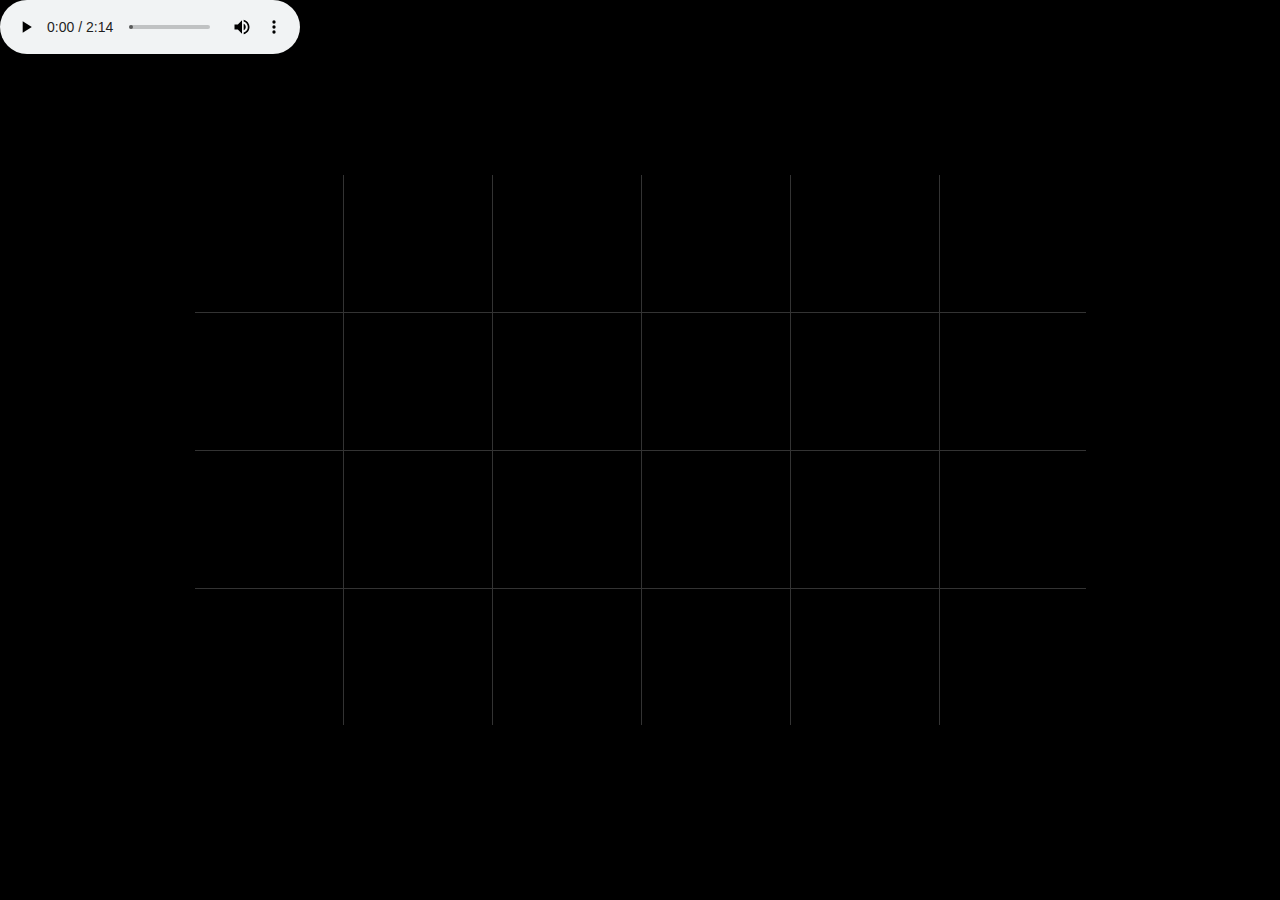
<file: Juego/web/index.html>
<!DOCTYPE HTML PUBLIC ">
<html>
<head>
<title>Weißer Hase</title>
<meta http-equiv="Content-Type" content="text/html; charset=utf-8">
<meta http-equiv="imagetoolbar" content="no">
<style type="text/css">


	html {
		overflow: hidden;
	}
	body {
		position: absolute;
		margin: 0px;
		padding: 0px;
		width: 100%;
		height: 100%;
		background:#000;
	}
	#screen {
		position: absolute;
		width: 891px;/* tamanio de la imagenes */
		height: 550px;
		left: 50%;
		top: 50%;
		margin-left:-445px;
		margin-top:-275px;
		background: #111;
		overflow: hidden;
	}
	#screen .grid {
		position: absolute;
		background: #333;
		font-size: 0px;
		overflow: hidden;
	}
	#screen .txt {
		position: absolute;
		font-size: 14px; /* Letra tamanio*/
		color: #fff;
		font-family: arial;
		overflow: hidden;
                height: 200px;
	}
	#screen .menu {
		position: absolute;
		font-size: 11px;
		color: #fff;
		font-family: arial;
		overflow: hidden;
		cursor: pointer;
	}
	#screen .menubackgroundcolor {
		opacity: 0.7;
		filter: alpha(opacity=70);
	}
	#screen .wrapper {
		position:absolute;
		left: 2%;
		top: 2%;
		width: 96%;
		height: 200px;
		overflow: hidden;
	}
	#screen .wrapper img {
		float: left;
		margin-right: 6px;
		margin-bottom: 0px;
	}
	#screen h1 {
		position:relative;
		top: 20px;
		width: 100%;
		text-align: center;
		letter-spacing: 0px;
		font-size: 2.5em;
	}
	#screen .menucontent {
		position: absolute;
		width: 100%;
		text-align: center;
		font-size: 128px;
		letter-spacing: 0px;
		font-weight: bold;
		top: -10px;
	}
	#screen .submenucontent {
		position: absolute;
		width: 100%;
		height: 100%;
	}

	#screen .submenutitle {
		position: absolute;
		top: -12px;
		font-size: 50px;
		font-weight: bold;
	}
	#screen .submenu {
		position: absolute;
		width: 100%;
		top: 55px;
	}

	#screen .submenuline {
		position: relative;
		height: 18px;
		font-size: 14px;
		margin-top: 1px;
	}

	#screen .lineover {
		background: #fff;
		color: #0064a0;
		font-weight: bold;
	}

	#loader {
		position:absolute;
		left: 50%;
		top: 50%;
		width: 50px;
		margin-left: -25px;
		margin-top: -14px;
		text-align: center;
		font-family: arial;
		font-size: 24px;
		font-weight: bold;
		color: #fff;
		background: #000;
		outline: #111 solid 3px;
		opacity: 0.6;
		filter: alpha(opacity=60);
		z-index: 1000;
	}
	#htmlBank {
		display: none;
		visibility: hidden;
	}
</style>

<script type="text/javascript">

var dp = function ()
{
	// private variables
	var object = {
			cell: [],
			menu: [],
			text: []
		},
		scr, imagesPath, params, fullImage, loader,
		P, Pn, Pt, lastMenuOver, pc, backgroundImage,
		preload, mibar, nx, ny, nw, nh, sw, sh;

	/* ===== append HTML Element function ==== */
	var appendHTML = function (p)
	{
		var i, object = document.createElement(p.tagName);   // create HTML element
		for (i in p.attributes) object[i] = p.attributes[i]; // copy attributes
		for (i in p.style) object.style[i] = p.style[i];     // copy style properties
		if (p.parentNode) p.parentNode.appendChild(object);  // insert object
		return object;
	};
	/* ===== copy JS object ==== */
	var clone = function (obj)
	{
		if (typeof(obj) != "object" || obj == null) return obj;
		var newObj = obj.constructor();
		for (var i in obj) newObj[i] = clone(obj[i]);
		return newObj;
	}
	/* ==== text constructor ==== */
	var Text = function ()
	{
		// text content
		this.div = appendHTML({
			parentNode: scr,
			tagName: "div",
			attributes:
			{
				className: "txt",
				onmouseover: function () { hideLastMenu(); }
			}
		});
		this.css = this.div.style;
	};

	Text.prototype =
	{
		/* ==== start typewriter ==== */
		startTypewriter: function (t)
		{
			this.k = 0;
			this.html = t.id ? (
				document.getElementById(t.id) ?
					document.getElementById(t.id).innerHTML : t.id + " undefined"
			) : t.html + " ";
			this.html = this.html.replace(/\n/g, "");
			this.l    = this.html.length;
			this.css.visibility = "visible";
			this.css.left       = Math.round(t.x * sw) + "px";
			this.css.top        = Math.round(t.y * sh) + "px";
			this.css.width      = Math.round(t.w * sw) + "px";
			this.css.height     = Math.round(t.h * sh) + "px";
			this.div.innerHTML  = "";
			// typewriter loop
			var self = this;
			this.interval = setInterval(
				function () { self.typeLoop(); }
			, 32);
		},

		/* ==== skip HTML tag ==== */
		skipTag: function()
		{
			if (this.html.charAt(this.k) === "<")
				this.k += this.html.slice(this.k).indexOf(">") + 1;
		},

		/* ==== typewriter loop ==== */
		typeLoop: function ()
		{
			if (this.k <= this.l)
			{
				this.skipTag();
				var n = this.html.slice(this.k).indexOf(" ");
				this.k += (n >= 0) ? n : 1;
				this.skipTag();
				this.div.innerHTML = this.html.slice(0, this.k++);
			}
			else
			{
				clearInterval(this.interval);
				this.interval = false;
			}
		}
	};

	/* ==== menu constructor ==== */
	var Menu = function (n, p)
	{
		// menu wrapper
		this.div = appendHTML({
			parentNode: scr,
			tagName: "div",
			attributes:
			{
				parent: this,
				className: "menu",
				onclick: function () { this.parent.click(); },
				onmouseover: function () { this.parent.over(); }
			},
			style: { visibility: "hidden" }
		});
		// Color backround
		var bgc = appendHTML({
			parentNode: this.div,
			tagName: "div",
			attributes: { className: "menubackgroundcolor" },
			style: { position: "absolute" }
		});
		this.bgc = bgc.style;
		// menu container
		this.menuDiv = appendHTML({
			parentNode: this.div,
			tagName: "div",
			attributes:
			{
				parent: this,
				className: "menucontent",
				innerHTML: p.html,
				onclick: function () { this.parent.click(); },
				onmouseover: function () { this.parent.over(); }
			}
		});

		this.css = this.div.style;
		this.pageTarget = p.target;

		// sub menu construction
		if (p.submenu)
		{
			this.submenuDiv = appendHTML({
				tagName: "div",
				parentNode: this.div,
				attributes: { className: "submenucontent" },
				style: { visibility: "hidden" }
			});

			// title
			if (p.submenu.title)
			{
				appendHTML({
					parentNode: this.submenuDiv,
					tagName: "div",
					attributes:
					{
						className: "submenutitle",
						innerHTML: p.submenu.title,
						onclick: function () {
							resetLoops();
							Pt = P.text;
							displayPage();
							return false;
						}
					}
				});
			}

			// submenu container
			this.submenuContent = appendHTML({
				parentNode: this.submenuDiv,
				tagName: "div",
				attributes: { className: "submenu" }
			});

			// submenu lines
			this.menuitem = [];
			var i = 0, o;
			while (o = p.submenu.lines[i++])
			{
				this.menuitem.push(
					new Submenuitem(this, o)
				);
			}
		}
	};

	Menu.prototype =
	{
		/* ==== menu over ==== */
		over: function ()
		{
			if (this.pageTarget != Pn && lastMenuOver != this)
			{
				hideLastMenu();
				lastMenuOver = this;
				this.menuDiv.style.visibility = "visible";
				/* ---- flash ---- */
				this.c = clone(params.flash);
				var self = this, k = 0;
				var overflash = function ()
				{
					if (k++ < 12)
					{
						self.fadeColor(0.2);
						setTimeout(overflash, 32);
					}
					else self.fadeColor(0);
				};
				overflash();
			}
		},

		/* ==== menu click ==== */
		click: function ()
		{
			var t = this.pageTarget;
			if (t !== Pn && params.page[t])
			{
				// new page
				resetLoops();
				Pn = t;
				P = params.page[t];
				Pt = P.text;
				displayPage();
			}
		},

		/* ==== target move ==== */
		move: function (i)
		{
			// targets
			this.xt = P.menuTarget[i].x;
			this.yt = P.menuTarget[i].y;
			this.ct = clone(P.menuBackgroundColor);
			// init menu dimension
			this.css.visibility = "visible";
			this.css.width      = this.bgc.width = Math.round(sw - 1) + "px";
			this.css.height     = this.bgc.height = Math.round(sh - 1) + "px";
			// content visibility
			this.menuDiv.style.visibility = (this.pageTarget === Pn) ? "visible" : "hidden";
			if (this.submenuDiv) this.displayMenuitem(false);
			// moving menu loop
			var self = this;
			this.interval = setInterval(
				function () { self.moving(); }
			, 32);
		},

		fadeColor: function (speed)
		{
			// transition
			if (speed)
			{
				this.c.r += (this.ct.r - this.c.r) * speed;
				this.c.g += (this.ct.g - this.c.g) * speed;
				this.c.b += (this.ct.b - this.c.b) * speed;
			}
			else this.c = clone(this.ct);
			// HTML background color
			this.bgc.backgroundColor = "RGB("
				+ Math.round(this.c.r) + ","
				+ Math.round(this.c.g) + ","
				+ Math.round(this.c.b) + ")";
		},
		/* ==== move ==== */
		moving: function ()
		{
			// distance to target
			var speed = 0;
			var dx = this.xt - this.x;
			var dy = this.yt - this.y;
			if (Math.abs(dx) > 0.01 || Math.abs(dy) > 0.01)
			{
				// inc position
				this.x += dx * .2;
				this.y += dy * .2;
				speed = 0.1;
			}
			else
			{
				// init values
				this.x = this.xt;
				this.y = this.yt;
				// stop animation
				clearInterval(this.interval);
				// submenu
				if (this.submenuDiv && this.pageTarget === Pn)
				{
					// display submenu
					this.menuDiv.style.visibility = "hidden";
					this.displayMenuitem(true);
				}
			}
			// update HTML
			this.css.left = Math.round(this.x * sw) + "px";
			this.css.top  = Math.round(this.y * sh) + "px";
			this.fadeColor(speed);
		},

		/* ---- show menu items ---- */
		displayMenuitem: function (visible)
		{
			var i = 0, o, menuitem = this.menuitem;
			while (o = menuitem[i++]) o.div.style.visibility = "hidden";
			this.submenuDiv.style.visibility = "hidden";
			if (visible)
			{
				i = 0;
				this.submenuEnabled = true;
				var self = this;
				var displayMenuitem = function ()
				{
					var o = menuitem[i++];
					if (o && self.submenuEnabled)
					{
						o.div.style.visibility = "visible";
						// complementary bar colors
						o.bar.style.background = "RGB(" +
							Math.round((256 - P.menuBackgroundColor.r) * 0.25) + "," +
							Math.round((256 - P.menuBackgroundColor.g) * 0.25) + "," +
							Math.round((256 - P.menuBackgroundColor.b) * 0.25) + ")";
						setTimeout(displayMenuitem, 64);
					}
				};
				setTimeout(displayMenuitem, 256);
				this.submenuDiv.style.visibility = "visible";
			} else this.submenuEnabled = false;
		}
	};

	/* ==== sub menu item constructor ==== */
	var Submenuitem = function (parent, p)
	{
		this.parent = parent;
		this.text = p.text;
		this.k = 100;
		this.fullImage = p.fullImage;
		this.div = appendHTML({
			tagName: "div",
			parentNode: parent.submenuContent,
			attributes:
			{
				className: "submenuline",
				parent: this,
				onclick:     function () { this.parent.click(); },
				onmouseover: function () { this.parent.over(); }
			}
		});
		this.bar = appendHTML({
			tagName: "div",
			parentNode: this.div,
			style:
			{
				position: "absolute",
				width: "100%",
				height: "100%",
				left: "100%"
			}
		});
		this.txt = appendHTML({
			tagName: "div",
			parentNode: this.div,
			attributes:
			{
				innerHTML: p.html
			},
			style:
			{
				position: "absolute",
				marginLeft: "10px"
			}
		});
	};

	/* ---- menu items functions ---- */
	Submenuitem.prototype =
	{
		/* ---- select ---- */
		click: function ()
		{
			resetLoops();
			resetText();
			Pt = this.text;
			if (this.fullImage)
			{
				// display full image
				fullImage = this.fullImage;
				displayPage();
			}
			// update text
			else nextText();
		},

		/* ---- bar left ---- */
		over: function ()
		{
			mibar = this;
			var i = 0, o;
			while (o = this.parent.menuitem[i++]) if (o != this && !o.r) o.out();
			var self = this;
			this.r = false;
			var barLeft = function ()
			{
				if (self === mibar)
				{
					self.bar.style.left = Math.round(self.k *= .25) + "%";
					if (Math.round(self.k) > 0) setTimeout(barLeft, 32);
				}
			};
			barLeft();
		},

		/* ---- bar right ---- */
		out: function ()
		{
			if (this.k < 100)
			{
				if (this.k < 1) this.k = 1;
				var self = this;
				this.r = true;
				var barRight = function ()
				{
					self.bar.style.left = Math.round(self.k *= 2) + "%";
					if (Math.round(self.k) < 100) setTimeout(barRight, 32);
				};
				barRight();
			}
		}
	};

	/* ==== cell constructor ==== */
	var Cell = function (n, x, y)
	{
		this.n  = n;
		this.x0 = x;
		this.y0 = y;
		// next directions
		this.dir = [
			(x - 1 >= 0 ? n - ny : n),
			(x + 1 < nx - 1 ? n + ny : n),
			(y - 1 >= 0 ? n - 1 : n),
			(y + 1 < ny - 1 ? n + 1 : n)
		];

		// fade in-out div
		this.opc = appendHTML({
			parentNode: scr,
			tagName: "div",
			attributes:
			{
				onmouseover: function () { hideLastMenu(); }
			},
			style:
			{
				position: "absolute",
				filter: "alpha(opacity=100)",
				opacity: 1,
				background: "#000",
				left:   Math.round(x * sw) + "px",
				top:    Math.round(y * sh) + "px",
				width:  Math.round(sw - 1) + "px",
				height: Math.round(sh - 1) + "px"
			}
		});

		// white flash div
		this.fla = appendHTML({
			parentNode: scr,
			tagName: "div",
			style:
			{
				position: "absolute",
				background: "#fff",
				visibility: "hidden",
				left:   Math.round(x * sw) + "px",
				top:    Math.round(y * sh) + "px",
				width:  Math.round(sw - 1) + "px",
				height: Math.round(sh - 1) + "px"
			}
		});

		// grid horizontal
		if (x == 0 && y > 0)
		{
			this.hor = appendHTML({
				parentNode: scr,
				tagName: "div",
				attributes: { className: "grid" },
				style:
				{
					top: Math.round(y * sh - 1) + "px",
					width: nw + "px",
					height: "1px"
				}
			});
		}
		// grid vertical
		if (y == 0 && x > 0)
		{
			this.ver = appendHTML({
				parentNode: scr,
				tagName: "div",
				attributes: { className: "grid" },
				style:
				{
					left: Math.round(x * sw - 1) + "px",
					width: "1px",
					height: nh + "px"
				}
			});
		}
	};

	Cell.prototype =
	{
		/* ==== crossbrowser opacity function ==== */
		opacity: function (alpha)
		{
			if (this.opc.filters && this.opc.filters.alpha)
			{
				// redefine function for IE<9
				Cell.prototype.opacity = function (alpha)
				{
					this.opc.filters.alpha.opacity = Math.round(alpha);
				};
				this.opacity(alpha);
			}
			else
			{
				// redefine function for CSS3
				Cell.prototype.opacity = function (alpha)
				{
					this.opc.style.opacity = alpha * 0.01;
				};
				this.opacity(alpha);
			}
		},

		/* ==== display image ==== */
		displayCell: function ()
		{
			// mark cell as displayed
			this.displayed = true;
			// flash
			this.fla.style.visibility = "visible";
			// fading loop
			var self = this;
			this.interval = setInterval(
				function () { self.displayCellLoop(); }
			, 32);
		},

		/* ==== display cell loop ==== */
		displayCellLoop: function ()
		{
			var o;
			if (this.alpha !== this.alphaTarget)
			{
				// opacity
				this.alpha += this.step;
				this.opacity(this.alpha);
				// find next cell
				if (this.alpha === this.nextCell)
				{
					var i = 0,
						s = false;
					while (i++ < 8)
					{
						o = object.cell[
							this.dir[Math.floor(Math.random() * 4)]
						];
						// cell is available
						if (!o.displayed)
						{
							o.displayCell();
							s = true;
							break;
						}
					}
					if (!s)
					{
						// find new starting point
						o = startingCell();
						if (o !== false) o.displayCell(); // next cell
						else this.startNext = true; // the end
					}
				}
				// stop flash
				if (this.alpha === this.endFlash) this.fla.style.visibility = "hidden";
				if (this.startNext && this.alpha === this.nextStep)
				{
					// start typeWriter
					if (this.txt && (this.id || this.html)) object.text[pc].startTypewriter(this);
					// next phase
					if (P.text[pc] && !fullImage) nextText();
				}
			}
			else
			{
				// stop animation loop
				clearInterval(this.interval);
				this.interval = false;
				this.fla.style.visibility = "hidden";
			}
		}
	};

	/* ==== return random available cell ==== */
	var startingCell = function ()
	{
		var o, i = 0, avail = [];
		while (o = object.cell[i++]) if (!o.displayed) avail.push(o);
		if (!avail.length) return false; // no available cell
		else
		{
			// return random available cell
			return avail[
				Math.floor(Math.random() * avail.length)
			];
		}
	};

	/* ==== initialize cells ==== */
	var initCell = function (p, fx, txt)
	{
		var i = 0, o;
		while (o = object.cell[i++])
		{
			// is Cell active
			if (o.x0 >= p.x && o.x0 <= (p.x + p.w - 1) &&
				o.y0 >= p.y && o.y0 <= (p.y + p.h - 1))
			{
				// copy variables
				o.displayed = false;
				o.startNext = false;
				o.id = false;
				o.txt = txt;
				for (var j in p)  o[j] = p[j];
				for (var k in fx) o[k] = fx[k];
			}
		}
	};

	/* ==== reset text ==== */
	var resetText = function ()
	{
		// reset text containers
		pc = 0;
		var i = 0, o;
		while (o = object.text[i++])
		{
			o.div.innerHTML = "";
			o.css.visibility = "hidden";
		}
		// reset opacity
		i = 0;
		while (o = object.cell[i++])
		{
			o.t = true;
			o.opacity(0);
		}
	};

	/* ==== display next bloc text ==== */
	var nextText = function ()
	{
		var o = Pt[pc++];
		if (o)
		{
			initCell(o, params.fadeout, true);
			o = startingCell();
			o.displayed = true;
			o.displayCell();
		}
	};

	/* ==== menu mouse out ==== */
	var hideLastMenu = function ()
	{
		if (lastMenuOver)
		{
			lastMenuOver.menuDiv.style.visibility = "hidden";
			lastMenuOver = false;
		}
	};

	/* ==== reset setIntervals ==== */
	var resetLoops = function ()
	{
		if (preload) {
			clearInterval(preload);
			preload = false;
		}
		var i, j, k, o;
		for (j in object)
		{
			k = object[j];
			i = 0;
			while (o = k[i++])
			{
				if (o.interval)
				{
					// stop loop
					clearInterval(o.interval);
					o.interval = false;
					// stop flash
					if (o.fla) o.fla.style.visibility = "hidden";
				}
			}
		}
	};

	/* ==== images display sequence ==== */
	var displayPage = function ()
	{
		var i, j, m, o;
		// reset
		lastMenuOver = false;
		resetText();
		if (!fullImage)
		{
			// move Menus
			i = 0;
			while (o = object.menu[i]) o.move(i++);
			// background images
			var img = P.backgroundImage;
		}
		else
		{
			// full Image
			var img = fullImage;
			// hide Menus
			i = 0;
			while (o = object.menu[i++]) o.css.left = "-1000px";
		}
		// preload image
		var timeout    = params.timeout;
		var preloadImg = new Image();
		preloadImg.src = imagesPath + img;
		/* ---- loading function ---- */
		var preloading = function ()
		{
			if ((preloadImg.complete && preloadImg.width) || timeout === 0)
			{
				// load complete - hide loader
				loader.innerHTML = "";
				loader.style.visibility = "hidden";
				// hide image
				var i = 0, o;
				while (o = object.cell[i++])
				{
					o.opacity(100);
					if (fullImage)
					{
						// close full image
						o.opc.style.cursor = "pointer";
						o.opc.onclick = function ()
						{
							resetLoops();
							fullImage = false;
							Pt = P.text;
							displayPage();
						}
					}
					else
					{
						o.opc.style.cursor = "default";
						o.opc.onclick = null;
					}

				}
				// display background image
				var css = backgroundImage.style;
				if (timeout > 0)
				{
					backgroundImage.src = imagesPath + img;
					css.left = Math.round((nw - preloadImg.width) * 0.5) + "px";
					css.top  = Math.round((nh - preloadImg.height) * 0.5) + "px";
					css.visibility = "visible";
				}
				else css.visibility = "hidden";
				setTimeout(function() {
					// display image
					initCell(
						{
							x: 0,
							y: 0,
							w: nx,
							h: ny
						},
						params.fadein, false
					);
					// random starting point
					o = startingCell();
					o.displayed = true;
					o.displayCell();
				}, 64);
			}
			else
			{
				// waiting
				timeout--;
				if (timeout < params.timeout - 3)
				{

					loader.style.visibility = "visible";
					loader.innerHTML = (params.timeout - timeout - 3);
				}
				preload = setTimeout(preloading, 64);
			}
		};
		preloading();
	};

	/* ==== screen dimensions ==== */
	var resize = function ()
	{
		nw = scr.offsetWidth;
		nh = scr.offsetHeight;
		sw = Math.round(nw / nx);
		sh = Math.round(nh / ny);
	};

	/* ==== init script ==== */
	var init = function (p)
	{
		var k, i, j, o;
		params = p;
		scr = document.getElementById(p.containerID);
		nx = p.gridX;
		ny = p.gridY;
		imagesPath = p.imagesPath;
		Pn = 0;
		P  = p.page[Pn];
		Pt = P.text;
		resize();
		// create background image
		backgroundImage = appendHTML({
			parentNode: scr,
			tagName: "img",
			style:
			{
				position: "absolute",
				visibility: "hidden"
			}
		});
		// ajax loader
		loader = appendHTML({
			parentNode: scr,
			tagName: "div",
			attributes: { id: "loader" },
			style: { visibility: "hidden" }
		});
		// create cells
		k = 0;
		for (i = 0; i < nx; i++)
		{
			for (j = 0; j < ny; j++)
			{
				object.cell.push(
					new Cell(k++, i, j)
				);
			}
		}
		// create txt objects
		for (i = 0; i < 6; i++)
		{
			object.text.push(
				new Text()
			);
		}
		// create menu objects
		i = 0;
		while (o = p.menu[i])
		{
			object.menu.push(
				new Menu(i++, o)
			);
		}
		// load first page
		setTimeout(
			function () { displayPage(); }
		, 250);
	};
	return {
		// inicializa el script
		init : init
	}
}();

</script>

</head>

<body>

<div id="screen"></div>

<div id="htmlBank">
	<div id="txt1">
		<div class="wrapper">
                        <img src="imagenes/eve01.jpg">
                        <br><br>

		</div>
	</div>

	<div id="txt2">
		<div class="wrapper">
			<img src="imagenes/graphicID_3952_grey.jpg">
			<br><br>
			<img src="imagenes/12.jpg">
		</div>
	</div>
	<div id="txt3">
		<div class="wrapper">
			<!--<img src="imagenes/graphicID_3018_grey.jpg">-->
			<br><br>
			<!--<img src="imagenes/graphicID_1199_grey.jpg">-->
		</div>
	</div>
	<div id="txt4">
		<div class="wrapper">
			<!--<img src="imagenes/graphicID_1185_grey.jpg">-->

			<br><br>
			<!--<img src="imagenes/graphicID_2564_grey.jpg">-->

		</div>
	</div>
	<div id="txt41">
		<div class="wrapper">
			<img src="imagenes/graphicID_3215_grey.jpg">
		</div>
	</div>

	<div id="thumb1"> <!--guerrero-->
		<a href="personajes/guerreroDos.jsp"><img src="imagenes/guerrero.jpg"></a>
	</div>
	<div id="thumb2"> <!--mago-->
		<a href="personajes/mago.jsp"><img src="imagenes/mago.jpg"></a>
	</div>
	<div id="thumb3"> <!--arquera-->
		<a href="personajes/arquera.jsp"><img src="imagenes/thu_eve02.jpg"></a>
	</div>

</div>

<script type="text/javascript">

/* ==== script parameters ==== */
setTimeout(function ()
{
	dp.init(
	{
		containerID: "screen",
		gridX: 6,
		gridY: 4,
		imagesPath: "imagenes/",
		timeout: 153, // 10 segundos
		flash: { r: 255, g: 255, b: 255},
		fadein:
		{
			alpha: 100,
			alphaTarget: 0,
			step: -5,
			endFlash: 80,
			nextCell: 90,
			nextStep: 0,
		},
		fadeout:
		{
			alpha: 0,
			alphaTarget: 60,
			step: 5,
			endFlash: 20,
			nextCell: 10,
			nextStep: 40,
		},
		menu: [
			{
				html: '1',
				target: 0
			},
			{
				html: '2',
				target: 1,
				submenu: {
					title: 'Menu',
					lines: [
						{//el menu de los personajes
							html: 'Guerrero',
							text: [{
								html: 'Todas las caracteristicas \n\del personaje',
								x: 0, y: 2, w: 5, h: 1
							},
							{
								id: "thumb1",//colocar las imagenes de los personajes
								x: 2, y: 0, w: 1, h: 4
							}]
						},
						{
							html: 'Mago',
							text: [{
								html: 'Todas las caracteristicas \n\del personaje',
								x: 4, y: 0, w: 1, h: 4
							},
							{
								id: "thumb2",//colocar las imagenes de los personajes
								x: 0, y: 2, w: 5, h: 1
							}]
						},
						{
							html: 'Arquera',
							text: [{
								html: 'Todas las caracteristicas \n\del personaje',
								x: 2, y: 0, w: 1, h: 4
							},
							{
								html: ' ',
								x: 4, y: 0, w: 1, h: 4
							},
							{
								id: "thumb3",//colocar las imagenes de los personajes
								x: 2, y: 1, w: 3, h: 2
							}]
						},
						{
							html: 'Mapa',

							fullImage: "eve06.jpg"//colocar las imagenes del reino
						}
					]
				}
			},
			{
				html: '3',
				target: 2
			},
			{
				html: '4',
				target: 3
			}
		],
		page: [
		{ // pagina 1
			backgroundImage: "eve01.jpg",
			menuBackgroundColor: { r: 0, g: 100, b: 160 },
			text: [
				{
					html: ' ',
					x: 0, y: 2, w: 2, h: 2
				},
				{
					id: "",
					x: 4, y: 1, w: 2, h: 2
				},
				{
					html: '<h1>weißer Hase</h1>',//titulo
					x: 4, y: 3, w: 1, h: 1
				}
			],
			menuTarget: [
				{ x: 0, y: 0 },
				{ x: 1, y: 1 },
				{ x: 0, y: 3 },
				{ x: 5, y: 3 }
			]
		},
		{ // pagina 2
			backgroundImage: "eve02.jpg",
			menuBackgroundColor: { r: 102, g: 102, b: 51 },
			text: [{
					html: '',
					x: 5, y: 3, w: 1, h: 1
				},
				{
					html: '',
					x: 0, y: 3, w: 1, h: 1
				},
				{
					id: "",//txt2
					x: 0, y: 0, w: 3, h: 2
				},
				{
					html: '<h1></h1>',//titulo pag2
					x: 5, y: 0, w: 1, h: 1
				}
			],
			menuTarget: [
				{ x: 3, y: 0 },
				{ x: 1, y: 3 },
				{ x: 3, y: 3 },
				{ x: 5, y: 2 }
			]
		},
		{ // pagina 3
			backgroundImage: "eve03.jpg",
			menuBackgroundColor: { r: 160, g: 100, b: 0 },
			text: [{
					html: ' ',
					x: 0, y: 0, w: 1, h: 1
				},
				{
					html: ' ',
					x: 5, y: 0, w: 1, h: 1
				},
				{
					id: "txt3",//txt3
					x: 2, y: 1, w: 3, h: 2
				},
				{
					html: '<h1></h1>',//titulo
					x: 5, y: 2, w: 1, h: 1
				}
			],
			menuTarget: [
				{ x: 1, y: 0 },
				{ x: 1, y: 2 },
				{ x: 5, y: 3 },
				{ x: 5, y: 1 }
			]
		},
		{ // pagina 4
			backgroundImage: "eve04.jpg",
			menuBackgroundColor: { r: 0, g: 150, b: 150 },
			text: [{
					id: "",//txt41
					x: 0, y: 3, w: 2, h: 1
				},
				{
					id: "",//txt4
					x: 4, y: 2, w: 2, h: 2
				},
				{
					html: '<h1></h1>',//titulo
					x: 3, y: 3, w: 1, h: 1
				}
			],
			menuTarget: [
				{ x: 2, y: 0 },
				{ x: 1, y: 0 },
				{ x: 2, y: 3 },
				{ x: 5, y: 0 }
			]
		}]
	});
}, 500);
</script>
<audio src ="musica/Medieval.mp3"  controls autoplay></audio>

</script>
</body>
</html>
</file>
